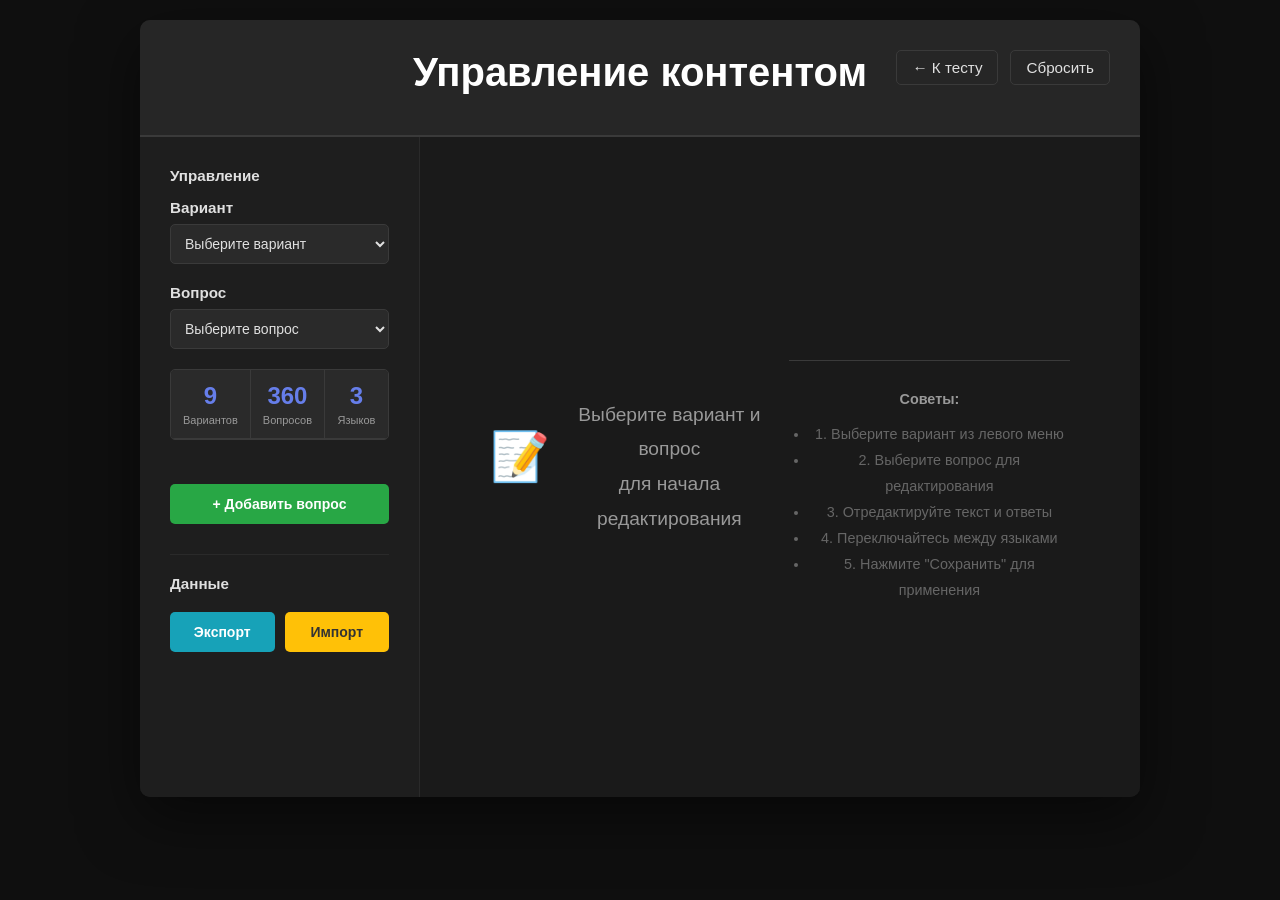
<file: admin.html>
<!DOCTYPE html>
<html lang="ru">
<head>
    <meta charset="UTF-8">
    <meta name="viewport" content="width=device-width, initial-scale=1.0">
    <title>Админ-панель - Java Экзамен</title>
    <link rel="stylesheet" href="admin.css">
</head>
<body>
    <div class="container">
        <div class="header">
            <div>
                <h1>Управление контентом</h1>
            </div>
            <div class="header-actions">
                <a href="index.html">← К тесту</a>
                <button onclick="resetToDefault()">Сбросить</button>
            </div>
        </div>

        <div id="message" class="message"></div>

        <div class="main-layout">
            <aside class="sidebar">
                <h3>Управление</h3>

                <div class="control-group">
                    <label for="variantSelect">Вариант</label>
                    <select id="variantSelect" onchange="loadVariant()">
                        <option value="">Выберите вариант</option>
                    </select>
                </div>

                <div class="control-group">
                    <label for="questionSelect">Вопрос</label>
                    <select id="questionSelect" onchange="loadQuestion()">
                        <option value="">Выберите вопрос</option>
                    </select>
                </div>

                <div class="question-stats" id="stats" style="display: none;">
                    <div class="stat-box">
                        <div class="stat-value" id="statVariants">0</div>
                        <div class="stat-label">Вариантов</div>
                    </div>
                    <div class="stat-box">
                        <div class="stat-value" id="statQuestions">0</div>
                        <div class="stat-label">Вопросов</div>
                    </div>
                    <div class="stat-box">
                        <div class="stat-value" id="statLanguages">0</div>
                        <div class="stat-label">Языков</div>
                    </div>
                </div>

                <button class="add-question-btn" onclick="addNewQuestion()">+ Добавить вопрос</button>

                <div style="margin-top: 30px; border-top: 1px solid #2a2a2a; padding-top: 20px;">
                    <h3>Данные</h3>
                    <div class="export-import">
                        <button class="btn-export" onclick="exportData()">Экспорт</button>
                        <button class="btn-import" onclick="document.getElementById('importFile').click()">Импорт</button>
                    </div>
                    <input type="file" id="importFile" accept=".json" style="display: none;" onchange="importData(event)">
                </div>
            </aside>

            <main class="editor">
                <div id="editorContent">
                    <div class="no-data">
                        <div style="font-size: 3em; margin-bottom: 20px;">📝</div>
                        <div style="font-size: 1.2em; color: #999; line-height: 1.8;">
                            Выберите вариант и вопрос<br>
                            для начала редактирования
                        </div>
                        <div style="margin-top: 30px; padding-top: 30px; border-top: 1px solid #3a3a3a; color: #666; font-size: 0.9em;">
                            <div style="margin-bottom: 15px;">
                                <strong style="color: #999;">Советы:</strong>
                            </div>
                            <ul style="margin-left: 20px; line-height: 1.8;">
                                <li>1. Выберите вариант из левого меню</li>
                                <li>2. Выберите вопрос для редактирования</li>
                                <li>3. Отредактируйте текст и ответы</li>
                                <li>4. Переключайтесь между языками</li>
                                <li>5. Нажмите "Сохранить" для применения</li>
                            </ul>
                        </div>
                    </div>
                </div>
            </main>
        </div>
    </div>
    <script src="admin.js"></script>
</body>
</html>
</file>
<file: admin.css>
* {
            margin: 0;
            padding: 0;
            box-sizing: border-box;
        }

        body {
            font-family: 'Segoe UI', Tahoma, Geneva, Verdana, sans-serif;
            background: #0f0f0f;
            min-height: 100vh;
            padding: 20px;
            color: #e0e0e0;
        }

        .container {
            max-width: 1000px;
            margin: 0 auto;
            background: #1a1a1a;
            border-radius: 10px;
            box-shadow: 0 20px 60px rgba(0,0,0,0.5);
            overflow: hidden;
        }

        .header {
            background: #262626;
            color: #fff;
            padding: 30px;
            display: flex;
            justify-content: center;
            align-items: flex-start;
            position: relative;
            border-bottom: 2px solid #3a3a3a;
        }

        .header h1 {
            font-size: 2.5em;
            margin-bottom: 10px;
        }

        .header p {
            font-size: 1.1em;
            opacity: 0.9;
        }

        .header-actions {
            display: flex;
            align-items: center;
            gap: 12px;
            position: absolute;
            right: 30px;
            top: 30px;
        }

        .header-actions a, .header-actions button {
            background: transparent;
            color: #e0e0e0;
            border: 1px solid #3a3a3a;
            padding: 8px 15px;
            border-radius: 5px;
            cursor: pointer;
            text-decoration: none;
            font-size: 0.95em;
            transition: 0.3s;
        }

        .header-actions a:hover, .header-actions button:hover {
            border-color: #667eea;
            color: #667eea;
        }

        .header > div:first-child {
            text-align: center;
        }

        .main-layout {
            display: grid;
            grid-template-columns: 280px 1fr;
            gap: 0;
        }

        .sidebar {
            background: #1e1e1e;
            padding: 30px;
            border-right: 1px solid #2a2a2a;
        }

        .sidebar h3 {
            margin-bottom: 15px;
            color: #e0e0e0;
            font-size: 0.95em;
            font-weight: 600;
        }

        .control-group {
            margin-bottom: 20px;
        }

        .control-group label {
            display: block;
            margin-bottom: 8px;
            font-weight: 600;
            color: #e0e0e0;
            font-size: 0.95em;
        }

        .control-group select, .control-group input {
            width: 100%;
            padding: 10px;
            border: 1px solid #3a3a3a;
            border-radius: 5px;
            font-size: 14px;
            background: #2a2a2a;
            color: #e0e0e0;
            cursor: pointer;
            transition: all 0.3s ease;
        }

        .control-group select:focus, .control-group input:focus {
            outline: none;
            border-color: #667eea;
            box-shadow: 0 0 5px rgba(102, 126, 234, 0.3);
            background: #333;
        }

        .language-tabs {
            display: flex;
            gap: 5px;
            margin-bottom: 20px;
            background: #2a2a2a;
            padding: 5px;
            border-radius: 5px;
        }

        .language-tabs button {
            flex: 1;
            padding: 8px;
            border: none;
            background: transparent;
            cursor: pointer;
            border-radius: 3px;
            font-weight: 600;
            color: #999;
            font-size: 0.85em;
            transition: 0.3s;
        }

        .language-tabs button.active {
            background: #667eea;
            color: white;
        }

        .editor {
            background: #1a1a1a;
            padding: 30px;
        }

        .editor h2 {
            color: #e0e0e0;
            margin-bottom: 20px;
            font-size: 1.8em;
        }

        .form-group {
            margin-bottom: 20px;
        }

        .form-group label {
            display: block;
            margin-bottom: 10px;
            font-weight: 600;
            color: #e0e0e0;
        }

        .form-group input[type="text"],
        .form-group textarea {
            width: 100%;
            padding: 12px;
            border: 1px solid #3a3a3a;
            border-radius: 5px;
            font-size: 14px;
            background: #2a2a2a;
            color: #e0e0e0;
            font-family: 'Segoe UI', Tahoma, Geneva, Verdana, sans-serif;
            transition: all 0.3s ease;
        }

        .form-group textarea {
            resize: vertical;
            min-height: 100px;
        }

        .form-group input:focus,
        .form-group textarea:focus {
            outline: none;
            border-color: #667eea;
            box-shadow: 0 0 5px rgba(102, 126, 234, 0.3);
            background: #333;
        }

        .answers-section {
            background: #252525;
            padding: 20px;
            border-radius: 5px;
            margin-bottom: 20px;
            border-left: 5px solid #667eea;
        }

        .answers-section h3 {
            margin-bottom: 15px;
            font-size: 0.95em;
            font-weight: 600;
            color: #e0e0e0;
        }

        .answer-item {
            background: #2a2a2a;
            padding: 15px;
            border-radius: 5px;
            margin-bottom: 12px;
            border: 1px solid #3a3a3a;
            transition: 0.3s;
        }

        .answer-item.correct {
            border-color: #28a745;
            background: #1a3a1a;
        }

        .answer-item input {
            width: 100%;
            padding: 10px;
            border: 1px solid #3a3a3a;
            border-radius: 3px;
            margin-bottom: 10px;
            background: #333;
            color: #e0e0e0;
        }

        .answer-controls {
            display: flex;
            gap: 10px;
        }

        .answer-controls button {
            flex: 1;
            padding: 8px;
            border: none;
            border-radius: 3px;
            cursor: pointer;
            font-size: 13px;
            font-weight: 600;
            transition: 0.3s;
        }

        .btn-correct {
            background: #28a745;
            color: white;
        }

        .btn-correct:hover {
            background: #218838;
        }

        .btn-delete {
            background: #dc3545;
            color: white;
        }

        .btn-delete:hover {
            background: #c82333;
        }

        .form-actions {
            display: flex;
            gap: 10px;
            margin-top: 30px;
        }

        .btn-primary, .btn-secondary {
            flex: 1;
            padding: 12px;
            border: none;
            border-radius: 5px;
            font-size: 15px;
            font-weight: 600;
            cursor: pointer;
            transition: 0.3s;
        }

        .btn-primary {
            background: #667eea;
            color: white;
        }

        .btn-primary:hover {
            background: #7c8ff7;
            transform: translateY(-2px);
            box-shadow: 0 5px 15px rgba(102, 126, 234, 0.4);
        }

        .btn-secondary {
            background: #3a3a3a;
            color: #e0e0e0;
            border: 1px solid #3a3a3a;
        }

        .btn-secondary:hover {
            background: #4a4a4a;
            border-color: #667eea;
        }

        .btn-success {
            background: #28a745;
            color: white;
        }

        .btn-success:hover {
            background: #218838;
        }

        .export-import {
            display: grid;
            grid-template-columns: 1fr 1fr;
            gap: 10px;
            margin-top: 20px;
        }

        .export-import button {
            padding: 12px;
            border: none;
            border-radius: 5px;
            cursor: pointer;
            font-weight: 600;
            font-size: 14px;
            transition: 0.3s;
        }

        .btn-export {
            background: #17a2b8;
            color: white;
        }

        .btn-export:hover {
            background: #138496;
        }

        .btn-import {
            background: #ffc107;
            color: #333;
        }

        .btn-import:hover {
            background: #e0a800;
        }

        .message {
            padding: 15px;
            border-radius: 5px;
            margin-bottom: 20px;
            display: none;
            font-size: 14px;
            font-weight: 500;
        }

        .message.success {
            background: #1a3a1a;
            color: #4caf50;
            border: 2px solid #4caf50;
            display: block;
        }

        .message.error {
            background: #3a1a1a;
            color: #ff6b6b;
            border: 2px solid #ff6b6b;
            display: block;
        }

        .no-data {
            text-align: center;
            padding: 80px 40px;
            color: #999;
            font-size: 16px;
            min-height: 600px;
            display: flex;
            align-items: center;
            justify-content: center;
        }

        .add-question-btn {
            width: 100%;
            padding: 12px;
            background: #28a745;
            color: white;
            border: none;
            border-radius: 5px;
            cursor: pointer;
            font-weight: 600;
            margin-top: 20px;
            transition: 0.3s;
            font-size: 14px;
        }

        .add-question-btn:hover {
            background: #218838;
        }

        .question-stats {
            background: #252525;
            padding: 0;
            border-radius: 5px;
            margin-bottom: 24px;
            display: grid;
            grid-template-columns: repeat(3, 1fr);
            gap: 0;
            text-align: center;
            overflow: hidden;
            border: 1px solid #3a3a3a;
        }

        .stat-box {
            background: #2a2a2a;
            padding: 12px;
            border-right: 1px solid #3a3a3a;
            border-bottom: 1px solid #3a3a3a;
        }

        .stat-box:nth-child(3n) {
            border-right: none;
        }

        .stat-box:nth-child(n+4) {
            border-bottom: none;
        }

        .stat-value {
            font-size: 24px;
            font-weight: 700;
            color: #667eea;
        }

        .stat-label {
            font-size: 11px;
            color: #999;
            margin-top: 4px;
            font-weight: 500;
        }

        @media (max-width: 768px) {
            .main-layout {
                grid-template-columns: 1fr;
            }

            .sidebar {
                border-right: none;
                border-bottom: 1px solid #2a2a2a;
            }

            .header {
                flex-direction: column;
            }

            .header-actions {
                position: static;
                justify-content: center;
                margin-top: 15px;
            }
        }
</file>
